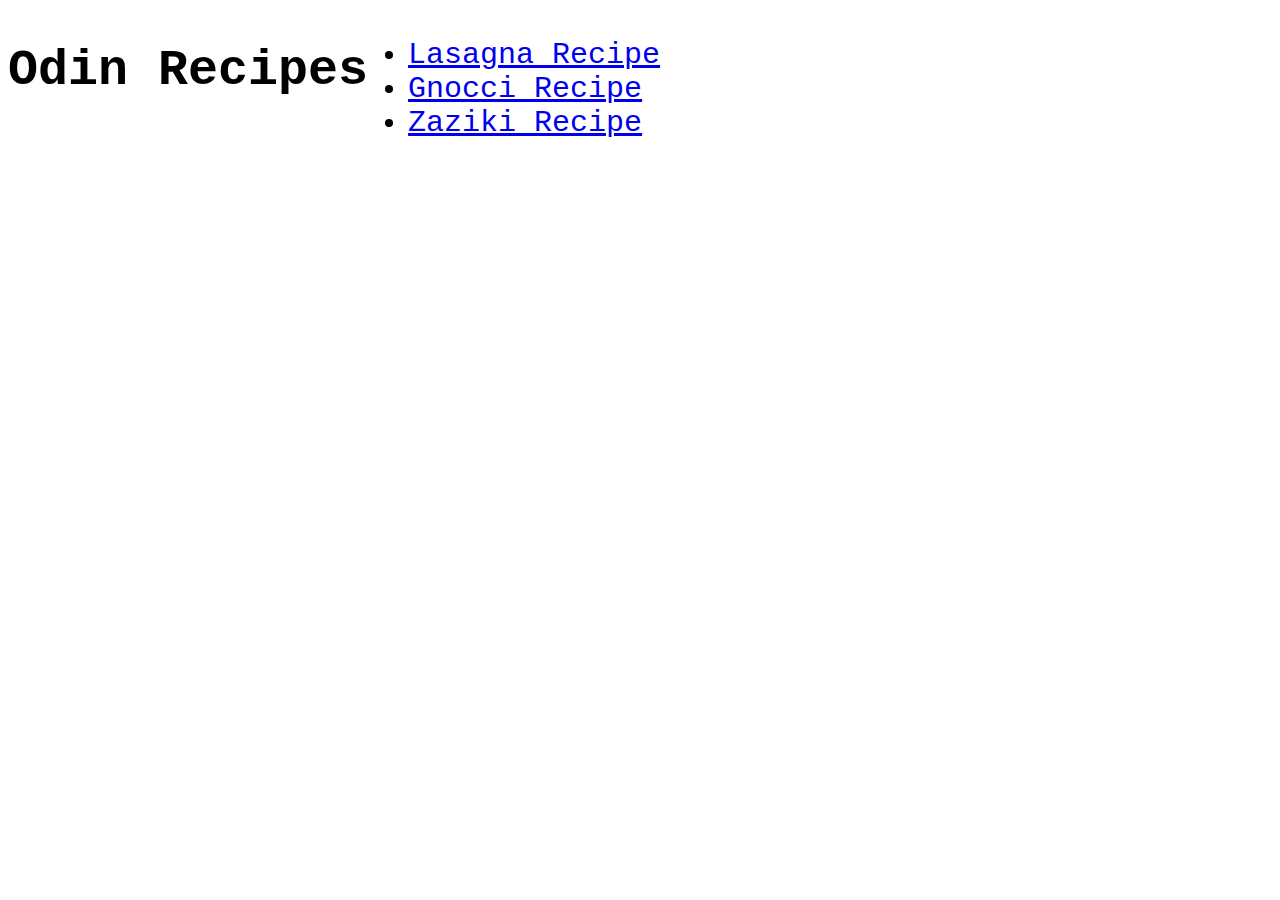
<file: index.html>
<!DOCTYPE html>
<html lang="en">
<head>
    <meta charset="UTF-8">
    <meta http-equiv="X-UA-Compatible" content="IE=edge">
    <meta name="viewport" content="width=device-width, initial-scale=1.0">

    <link rel="stylesheet" href="recipes/style.css">
    <title>Odin Recipes</title>
</head>
<body>
    <h1 class='homepage-title'>Odin Recipes</h1>
    
    <ul class='homepage-list'>
        <li><a href="recipes/lasagna.html" alt="Lasagna Recipe">Lasagna Recipe</a></li>
        <li><a href="recipes/gnocci.html" alt="Gnocci Recipe">Gnocci Recipe</a></li>
        <li><a href="recipes/zaziki.html" alt="Zaziki Recipe">Zaziki Recipe</li>
    </ul>

</body>
</html>
</file>
<file: recipes/style.css>
.homepage-title, .recipe-headers {
    font-family: 'Courier New', Courier, monospace;
    font-size: 50px;
    text-align: center;
}

.homepage-title, .homepage-list, .recipe-column {
    font-family: 'Courier New', Courier, monospace;
}

.homepage-list {
    font-size: 30px;
    
}

.images {
    display: flex;
    justify-content: left;
    align-items: center;
    flex-direction: row;
    margin: 0;
}

img {
    display: block;
    width: 350px;
    height: auto;
    margin: 0;
}

footer {
    background-color: rgb(244, 252, 223);
    padding: 0;
    margin: 0;
    font-size: 18px;
    font-family: 'Courier New', Courier, monospace;
    text-decoration: none;
    display: flex;
    justify-content: center;
    align-items: center;
}

.recipe-column {
    display: flex;
    flex-direction: column;
    align-items:center;
    justify-content: right;
    flex-wrap: wrap;
    margin: 0;
    padding: 0px 16px;
}

body {
    display: flex;
    flex-direction: row;
}
</file>
